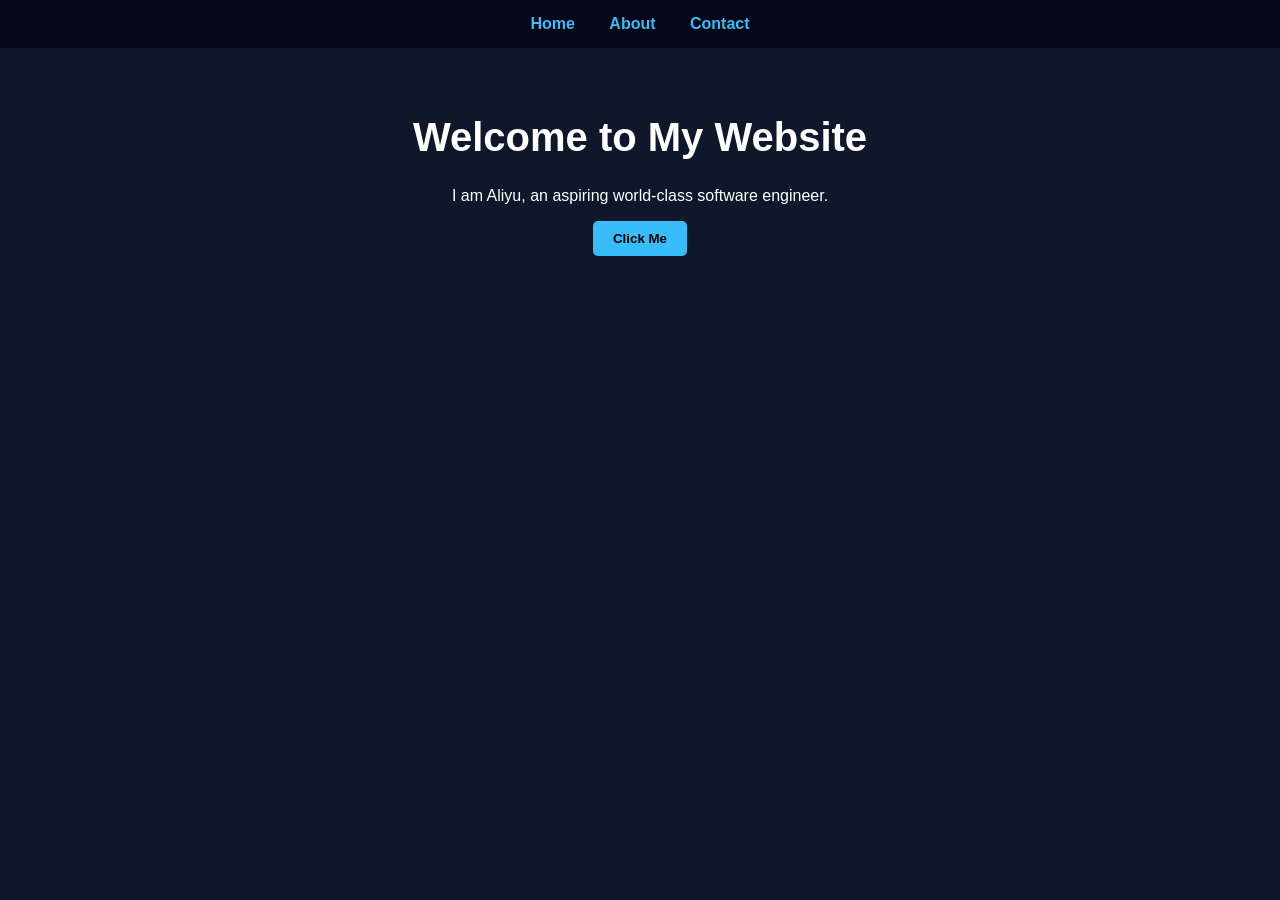
<file: index.html>
<!DOCTYPE html>
<html>

<head>
    <title>Home</title>
    <link rel="stylesheet" href="style.css">
</head>

<body>

    <nav>
        <a href="index.html">Home</a>
        <a href="about.html">About</a>
        <a href="contact.html">Contact</a>
    </nav>

    <div class="container">
        <h1>Welcome to My Website</h1>
        <p>I am Aliyu, an aspiring world-class software engineer.</p>
        <button onclick="alert('Welcome!')">Click Me</button>
    </div>

</body>

</html>
</file>
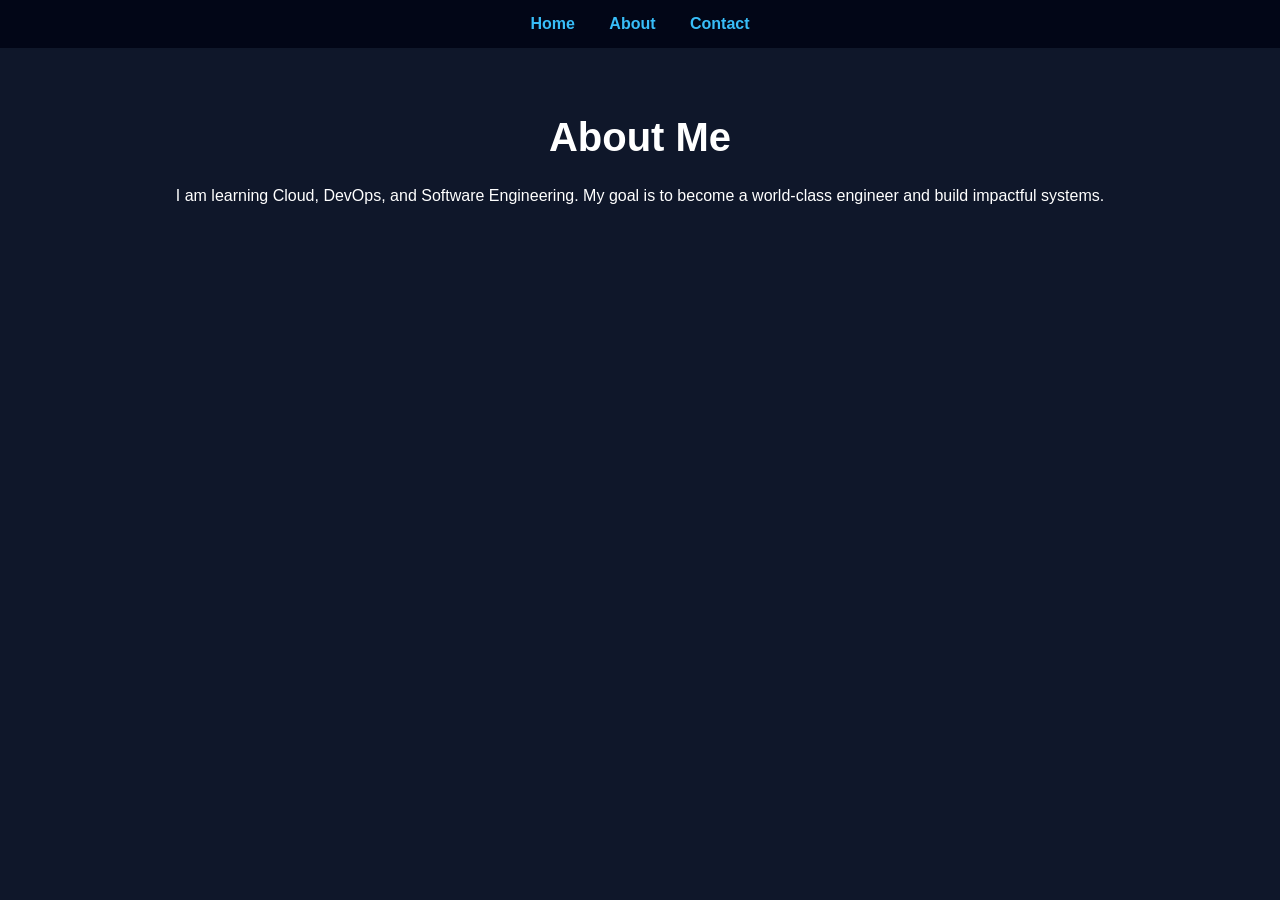
<file: about.html>
<!DOCTYPE html>
<html>

<head>
    <title>About</title>
    <link rel="stylesheet" href="style.css">
</head>

<body>

    <nav>
        <a href="index.html">Home</a>
        <a href="about.html">About</a>
        <a href="contact.html">Contact</a>
    </nav>

    <div class="container">
        <h1>About Me</h1>
        <p>
            I am learning Cloud, DevOps, and Software Engineering.
            My goal is to become a world-class engineer and build impactful systems.
        </p>
    </div>

</body>

</html>
</file>
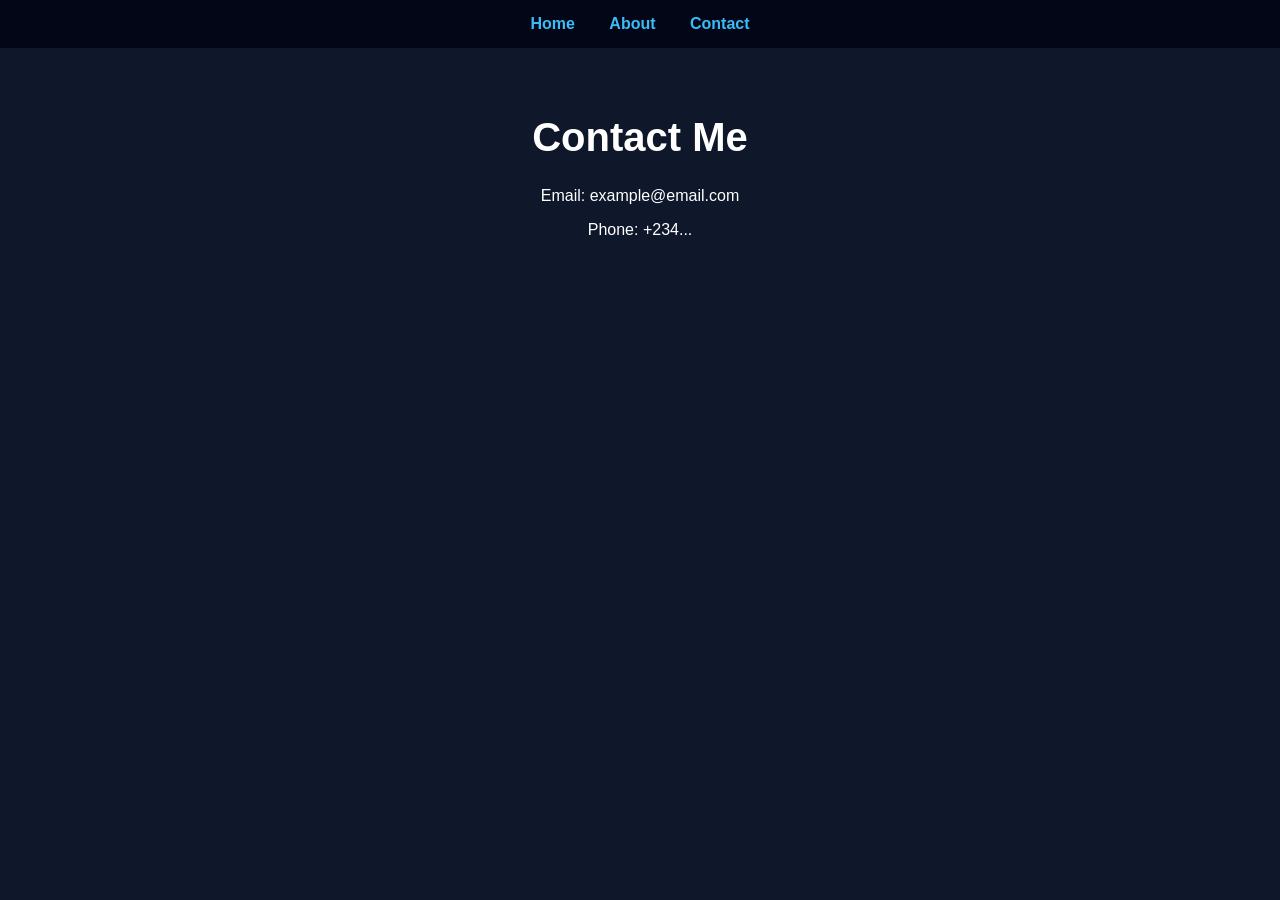
<file: contact.html>
<!DOCTYPE html>
<html>

<head>
    <title>Contact</title>
    <link rel="stylesheet" href="style.css">
</head>

<body>

    <nav>
        <a href="index.html">Home</a>
        <a href="about.html">About</a>
        <a href="contact.html">Contact</a>
    </nav>

    <div class="container">
        <h1>Contact Me</h1>
        <p>Email: example@email.com</p>
        <p>Phone: +234...</p>
    </div>

</body>

</html>
</file>
<file: style.css>
body {
    margin: 0;
    font-family: Arial, sans-serif;
    background: #0f172a;
    color: white;
}

nav {
    background: #020617;
    padding: 15px;
    text-align: center;
}

nav a {
    color: #38bdf8;
    margin: 0 15px;
    text-decoration: none;
    font-weight: bold;
}

nav a:hover {
    color: white;
}

.container {
    padding: 40px;
    text-align: center;
}

h1 {
    font-size: 40px;
}

button {
    background: #38bdf8;
    border: none;
    padding: 10px 20px;
    color: black;
    font-weight: bold;
    cursor: pointer;
    border-radius: 5px;
}

button:hover {
    background: white;
}
</file>
